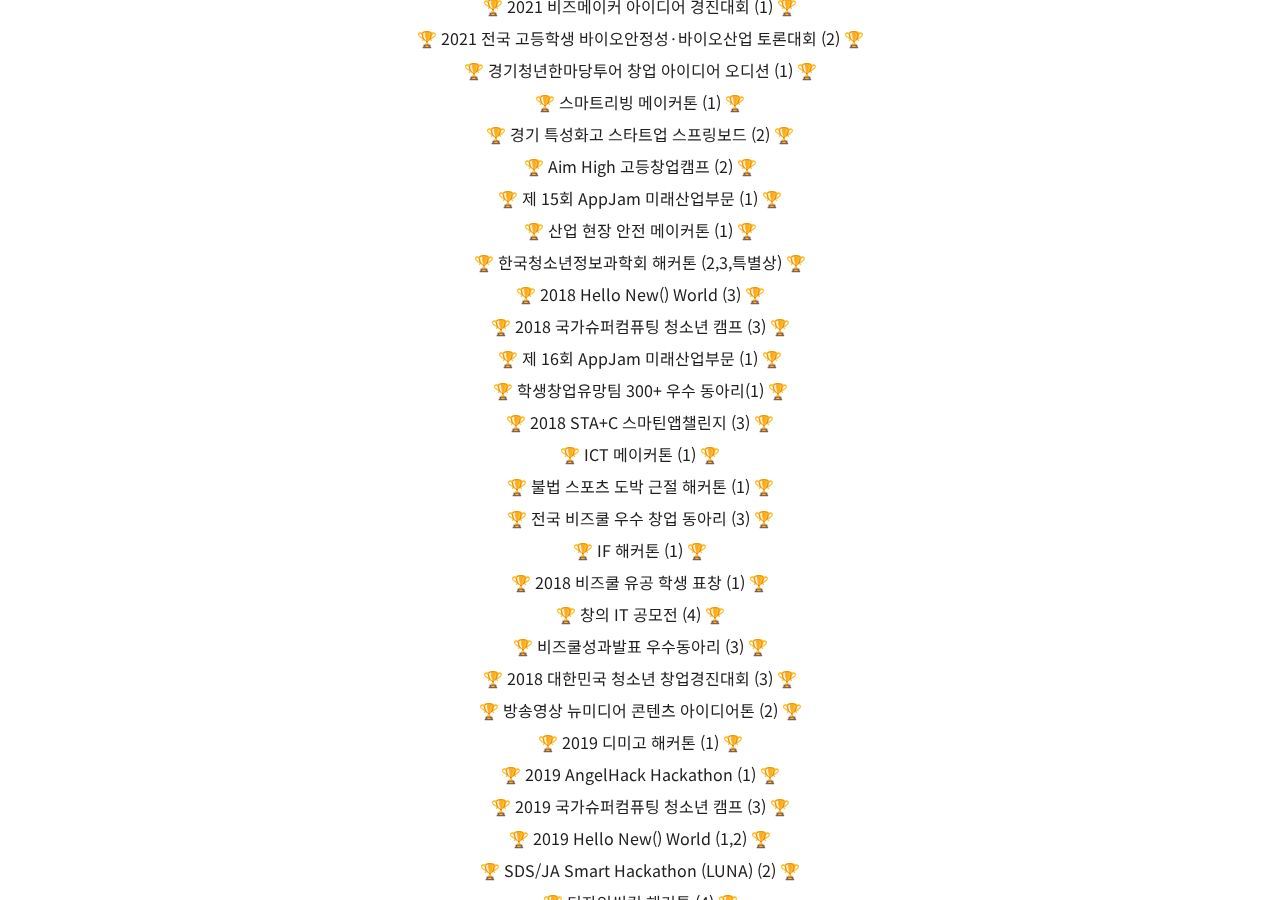
<file: award-scroll.html>
<!DOCTYPE html>
<html lang="ko">
  <head>
    <meta charset="UTF-8" />
    <meta http-equiv="X-UA-Compatible" content="IE=edge" />
    <meta name="viewport" content="width=device-width, initial-scale=1.0" />
    <title>Document</title>
    <link href="https://fonts.googleapis.com/css2?family=Noto+Sans+KR:wght@500&display=swap" rel="stylesheet">
    <style>
        body {
            margin: 0;
            overflow: hidden;
            white-space: nowrap;
            -ms-overflow-style: none; /* IE and Edge */
            scrollbar-width: none;
            font-family: 'Noto Sans KR';
            display: flex;
            justify-content: center;
        }
        .container {
            position: fixed;
            bottom: var(--fixed-y);
            display: flex;
            flex-direction: column;
            /* justify-content: center; */
        }
        .scroll-item {
            color: #202020;
            font-size: 1rem;
            height: 1rem;
            align-self: center;
            padding: 0;
            margin: 0.5rem 0;
        }
    </style>
  </head>
  <body>
    <div class="container">
        <div class="scroll-item"> 🏆 2021 JA Korea·삼성 창업놀이터 (2) 🏆 </div>
        <div class="scroll-item"> 🏆 2021 국민대·JA Korea 온라인 창업캠프 (1) 🏆 </div>
        <div class="scroll-item"> 🏆 2021 STA+C 스마틴앱챌린지 (2) 🏆 </div>
        <div class="scroll-item"> 🏆 2021 생활SOC 공모전 (3) 🏆 </div>
        <div class="scroll-item"> 🏆 2021 비즈메이커 아이디어 경진대회 (1) 🏆 </div>
        <div class="scroll-item"> 🏆 2021 전국 고등학생 바이오안정성·바이오산업 토론대회 (2) 🏆 </div>
        <div class="scroll-item"> 🏆 경기청년한마당투어 창업 아이디어 오디션 (1) 🏆 </div>
        <div class="scroll-item"> 🏆 스마트리빙 메이커톤 (1) 🏆 </div>
        <div class="scroll-item"> 🏆 경기 특성화고 스타트업 스프링보드 (2) 🏆 </div>
        <div class="scroll-item"> 🏆 Aim High 고등창업캠프 (2) 🏆 </div>
        <div class="scroll-item"> 🏆 제 15회 AppJam 미래산업부문 (1) 🏆 </div>
        <div class="scroll-item"> 🏆 산업 현장 안전 메이커톤 (1) 🏆 </div>
        <div class="scroll-item"> 🏆 한국청소년정보과학회 해커톤 (2,3,특별상) 🏆 </div>
        <div class="scroll-item"> 🏆 2018 Hello New() World (3) 🏆 </div>
        <div class="scroll-item"> 🏆 2018 국가슈퍼컴퓨팅 청소년 캠프 (3) 🏆 </div>
        <div class="scroll-item"> 🏆 제 16회 AppJam 미래산업부문 (1) 🏆 </div>
        <div class="scroll-item"> 🏆 학생창업유망팀 300+ 우수 동아리(1) 🏆 </div>
        <div class="scroll-item"> 🏆 2018 STA+C 스마틴앱챌린지 (3) 🏆 </div>
        <div class="scroll-item"> 🏆 ICT 메이커톤 (1) 🏆 </div>
        <div class="scroll-item"> 🏆 불법 스포츠 도박 근절 해커톤 (1) 🏆 </div>
        <div class="scroll-item"> 🏆 전국 비즈쿨 우수 창업 동아리 (3) 🏆 </div>
        <div class="scroll-item"> 🏆 IF 해커톤 (1) 🏆 </div>
        <div class="scroll-item"> 🏆 2018 비즈쿨 유공 학생 표창 (1) 🏆 </div>
        <div class="scroll-item"> 🏆 창의 IT 공모전 (4) 🏆 </div>
        <div class="scroll-item"> 🏆 비즈쿨성과발표 우수동아리 (3) 🏆 </div>
        <div class="scroll-item"> 🏆 2018 대한민국 청소년 창업경진대회 (3) 🏆 </div>
        <div class="scroll-item"> 🏆 방송영상 뉴미디어 콘텐츠 아이디어톤 (2) 🏆 </div>
        <div class="scroll-item"> 🏆 2019 디미고 해커톤 (1) 🏆 </div>
        <div class="scroll-item"> 🏆 2019 AngelHack Hackathon (1) 🏆 </div>
        <div class="scroll-item"> 🏆 2019 국가슈퍼컴퓨팅 청소년 캠프 (3) 🏆 </div>
        <div class="scroll-item"> 🏆 2019 Hello New() World (1,2) 🏆 </div>
        <div class="scroll-item"> 🏆 SDS/JA Smart Hackathon (LUNA) (2) 🏆 </div>
        <div class="scroll-item"> 🏆 디자인씽킹 해커톤 (4) 🏆 </div>
        <div class="scroll-item"> 🏆 소셜벤처 경연대회 (서울권역) (2) 🏆 </div>
        <div class="scroll-item"> 🏆 유관순상/유관순횃불상 (1) 🏆 </div>
        <div class="scroll-item"> 🏆 2019 대한민국 청소년 창업경진대회 (1,2,3,특별상) 🏆 </div>
        <div class="scroll-item"> 🏆 방구석 메이커톤 (1) 🏆 </div>
        <div class="scroll-item"> 🏆 한국코드페어 착한상상 (2) 🏆 </div>
        <div class="scroll-item"> 🏆 ICT 장애인 보조공학기기 공모전 (특별상) 🏆 </div>
        <div class="scroll-item"> 🏆 KAIST 전국 고등학교 동아리 소프트웨어 공모전 (3) 🏆 </div>
        <div class="scroll-item"> 🏆 데이터 크리에이터 캠프 (1,2) 🏆 </div>
        <div class="scroll-item"> 🏆 대한민국 바로 알리기 AI 공모전 (3) 🏆 </div>
        <div class="scroll-item"> 🏆 TCE X AI CODE FAIR (1) 🏆 </div>
        <div class="scroll-item"> 🏆 2018 삼성 주니어 소프트웨어 창작대회 (3) 🏆 </div>
        <div class="scroll-item"> 🏆 2018 Smart Hackers Digital Leadership 'Do Re Mi’ (3) 🏆 </div>
        <div class="scroll-item"> 🏆 2018 수원정보과학축제 3D 프린팅 해커톤 (1) 🏆 </div>
        <div class="scroll-item"> 🏆 2018 임팩터톤 (1) 🏆 </div>
        <div class="scroll-item"> 🏆 2018 전국 동아리 경진대회 (3) 🏆 </div>
        <div class="scroll-item"> 🏆 제 17회 AppJam 미래산업부문 (1) 🏆 </div>
        <div class="scroll-item"> 🏆 2019 하이톤 생활부문 (1) 🏆 </div>
    <script>
        container = document.getElementsByClassName('container')[0];
        items = document.getElementsByClassName('scroll-item');

        containerH = container.offsetHeight;
        itemH = containerH / items.length;
        console.log(itemH);

        
        
        fixedY = 0;
        justMoved = false;
        justMovedClearTimeoutId = null;
        checkOvered = () => {
            if (fixedY < -(containerH - window.innerHeight)) {
                fixedY = -(containerH - window.innerHeight);
                container.style.top = fixedY + 'px';
            }
            if (fixedY > 0) {
                fixedY = 0;
                container.style.top = fixedY + 'px';
            }
            return 0;
            // 아이콘이 왼쪽을 넘어갔는지 확인
            while (-fixedY >= itemH) {
                let ele = items[0].cloneNode(true);
                container.appendChild(ele); 
                items[0].remove();
                items = document.getElementsByClassName('scroll-item');
                fixedY += itemH;
                container.style.top = fixedY + 'px';
            }
            // 아이콘이 오른쪽을 넘어갔는지 확인
            while (fixedY >= 0) {
                let ele = items[items.length-1].cloneNode(true);
                container.insertBefore(ele, container.firstChild);
                items[items.length-1].remove();
                items = document.getElementsByClassName('scroll-item');
                fixedY -= itemH;
                container.style.top = fixedY + 'px';
            }
        };
        setInterval(
            () => {
                if (!justMoved) {
                    container.style.top = fixedY + 'px';
                    fixedY -= 1;
                    checkOvered();
                }
            },
            15
        );
        document.body.addEventListener('wheel', (event) => {
            var delta = (event.deltaX == 0) ? event.deltaY : event.deltaX;
            if (Math.abs(delta) >= 10) {
                var alpha = 1 * delta / Math.abs(delta);
                var gamma = alpha;
                step = () => {
                    fixedY -= gamma;
                    container.style.top = fixedY + 'px';
                    checkOvered();
                    gamma += alpha;
                    if (Math.abs(gamma) < Math.abs(delta/10)) {
                        setTimeout(step, 5);
                    }
                }
                setTimeout(step, 5);
            }
            fixedY -= delta;
            container.style.top = fixedY + 'px';
            checkOvered();
            justMoved = true;
            if (justMovedClearTimeoutId !== null) {
                clearTimeout(justMovedClearTimeoutId);
            }
            justMovedClearTimeoutId = setTimeout(() => {
                justMoved = false;
            }, 1000);
            event.preventDefault();
            return false;
        }, {passive: false});
    </script>
  </body>
</html>
</file>
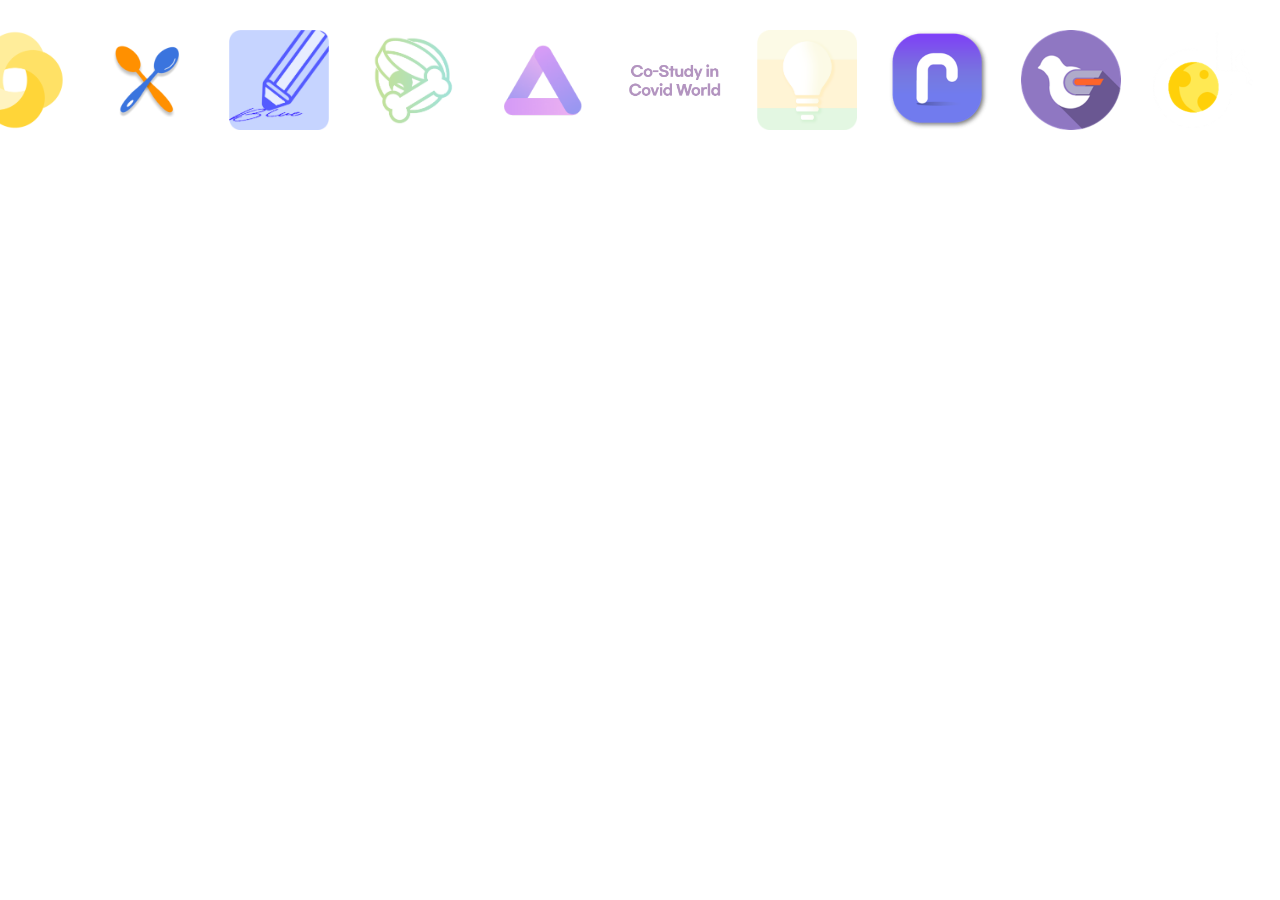
<file: icons-scroll.html>
<!DOCTYPE html>
<html lang="en">
  <head>
    <meta charset="UTF-8" />
    <meta http-equiv="X-UA-Compatible" content="IE=edge" />
    <meta name="viewport" content="width=device-width, initial-scale=1.0" />
    <title>Document</title>
    <style>
        body {
            margin: 0;
            overflow: hidden;
            white-space: nowrap;
            -ms-overflow-style: none; /* IE and Edge */
            scrollbar-width: none;
        }
        .container {
            position: fixed;
            left: var(--fixed-x);
            display: flex;
            flex-direction: row;
            /* justify-content: center; */
        }
        .scroll-item {
            width: 100px;
            align-self: center;
            padding: 0 1rem;
        }
    </style>
  </head>
  <body>
    <div class="container">
      <img class="scroll-item" src="https://luna-coding.github.io/luna-dimigoin/assets/images/items/2021 꽃팡이.png" />
      <img class="scroll-item" src="https://luna-coding.github.io/luna-dimigoin/assets/images/items/2021 달그락.png" />
      <img class="scroll-item" src="https://luna-coding.github.io/luna-dimigoin/assets/images/items/2021 블루펜슬.png" />
      <img class="scroll-item" src="https://luna-coding.github.io/luna-dimigoin/assets/images/items/2021 워커홀릭.png" />
      <img class="scroll-item" src="https://luna-coding.github.io/luna-dimigoin/assets/images/items/2021 하랑.png" />
      <img class="scroll-item" src="https://luna-coding.github.io/luna-dimigoin/assets/images/items/2021 co study in covid world.png" />
      <img class="scroll-item" src="https://luna-coding.github.io/luna-dimigoin/assets/images/items/2021 upcycling it.png" />
      <img class="scroll-item" src="https://luna-coding.github.io/luna-dimigoin/assets/images/items/2018 canetis.png" />
      <img class="scroll-item" src="https://luna-coding.github.io/luna-dimigoin/assets/images/items/2018 chain post.png" />
      <img class="scroll-item" src="https://luna-coding.github.io/luna-dimigoin/assets/images/items/2018 for moon.png" />
      <img class="scroll-item" src="https://luna-coding.github.io/luna-dimigoin/assets/images/items/2018 stellar.png" />
      <img class="scroll-item" src="https://luna-coding.github.io/luna-dimigoin/assets/images/items/2018 we r.png" />
      <img class="scroll-item" src="https://luna-coding.github.io/luna-dimigoin/assets/images/items/2018 witch.png" />
      <img class="scroll-item" src="https://luna-coding.github.io/luna-dimigoin/assets/images/items/2019 arai.png" />
      <img class="scroll-item" src="https://luna-coding.github.io/luna-dimigoin/assets/images/items/2019 hana.png" />
      <img class="scroll-item" src="https://luna-coding.github.io/luna-dimigoin/assets/images/items/2019 home mate.png" />
      <img class="scroll-item" src="https://luna-coding.github.io/luna-dimigoin/assets/images/items/2019 luminous.png" />    
      <img class="scroll-item" src="https://luna-coding.github.io/luna-dimigoin/assets/images/items/2019 my little farm.png" />
      <img class="scroll-item" src="https://luna-coding.github.io/luna-dimigoin/assets/images/items/2019 vredu.png" />
      <img class="scroll-item" src="https://luna-coding.github.io/luna-dimigoin/assets/images/items/2019 너의 우산.png" />
      <img class="scroll-item" src="https://luna-coding.github.io/luna-dimigoin/assets/images/items/2019 바람.png" />
      <img class="scroll-item" src="https://luna-coding.github.io/luna-dimigoin/assets/images/items/2019 화모니.png" />
      <img class="scroll-item" src="https://luna-coding.github.io/luna-dimigoin/assets/images/items/2020 dr.daily.png" />
      <img class="scroll-item" src="https://luna-coding.github.io/luna-dimigoin/assets/images/items/2020 fcukdetector.png" />
      <img class="scroll-item" src="https://luna-coding.github.io/luna-dimigoin/assets/images/items/2020 gjgj.png" />
      <img class="scroll-item" src="https://luna-coding.github.io/luna-dimigoin/assets/images/items/2020 greengrape.png" />
      <img class="scroll-item" src="https://luna-coding.github.io/luna-dimigoin/assets/images/items/2020 ttv.png" />
      <img class="scroll-item" src="https://luna-coding.github.io/luna-dimigoin/assets/images/items/2020 쉿.png" />
    </div>
    <script>
        container = document.getElementsByClassName('container')[0];
        items = document.getElementsByClassName('scroll-item');
        containerW = container.offsetWidth;
        itemW = containerW / items.length;  // item의 width는 동일해야 함
        fixedX = 0;
        justMoved = false;
        justMovedClearTimeoutId = null;
        checkOvered = () => {
            // 아이콘이 왼쪽을 넘어갔는지 확인
            while (-fixedX >= itemW) {
                let ele = items[0].cloneNode();
                container.appendChild(ele);
                items[0].remove();
                items = document.getElementsByClassName('scroll-item');
                fixedX += itemW;
                container.style.left = fixedX + 'px';
            }
            // 아이콘이 오른쪽을 넘어갔는지 확인
            while (fixedX >= 0) {
                let ele = items[items.length-1].cloneNode();
                container.insertBefore(ele, container.firstChild);
                items[items.length-1].remove();
                items = document.getElementsByClassName('scroll-item');
                fixedX -= itemW;
                container.style.left = fixedX + 'px';
            }
        };
        setInterval(
            () => {
                if (!justMoved) {
                    container.style.left = fixedX + 'px';
                    fixedX -= 1;
                    checkOvered();
                }
            },
            15
        );
        document.body.addEventListener('wheel', (event) => {
            var delta = (event.deltaX == 0) ? event.deltaY : event.deltaX;
            if (Math.abs(delta) >= 10) {
                var alpha = 1 * delta / Math.abs(delta);
                var gamma = alpha;
                step = () => {
                    fixedX -= gamma;
                    container.style.left = fixedX + 'px';
                    checkOvered();
                    gamma += alpha;
                    if (Math.abs(gamma) < Math.abs(delta/10)) {
                        setTimeout(step, 5);
                    }
                }
                setTimeout(step, 5);
            }
            fixedX -= delta;
            container.style.left = fixedX + 'px';
            checkOvered();
            justMoved = true;
            if (justMovedClearTimeoutId !== null) {
                clearTimeout(justMovedClearTimeoutId);
            }
            justMovedClearTimeoutId = setTimeout(() => {
                justMoved = false;
            }, 1000);
            event.preventDefault();
            return false;
        }, {passive: false});
    </script>
  </body>
</html>
</file>
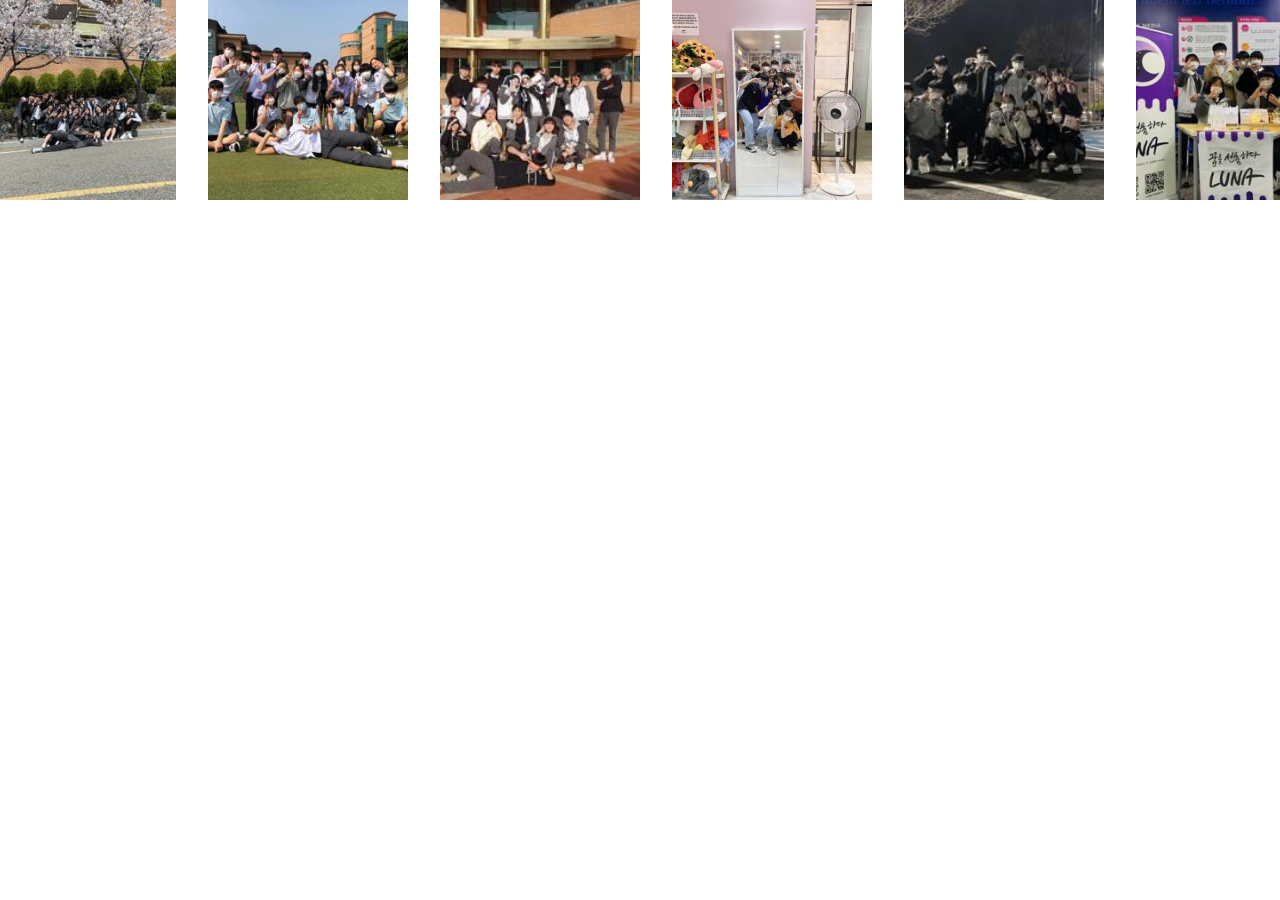
<file: people-scroll.html>
<!DOCTYPE html>
<html lang="en">
  <head>
    <meta charset="UTF-8" />
    <meta http-equiv="X-UA-Compatible" content="IE=edge" />
    <meta name="viewport" content="width=device-width, initial-scale=1.0" />
    <title>Document</title>
    <style>
        body {
            margin: 0;
            overflow: hidden;
            white-space: nowrap;
            -ms-overflow-style: none; /* IE and Edge */
            scrollbar-width: none;
        }
        .container {
            position: fixed;
            left: var(--fixed-x);
            display: flex;
            flex-direction: row;
            /* justify-content: center; */
        }
        .scroll-item {
            width: 200px;
            height: 200px;
            align-self: center;
            padding: 0;
            margin: 0 1rem;
            background-size: cover;
            
            background-position: center;
        }
    </style>
  </head>
  <body>
    <div class="container">
        <div class="scroll-item"></div>
        <div class="scroll-item"></div>
        <div class="scroll-item"></div>
        <div class="scroll-item"></div>
        <div class="scroll-item"></div>
        <div class="scroll-item"></div>
        <div class="scroll-item"></div>
        <div class="scroll-item"></div>
        <div class="scroll-item"></div>
        <div class="scroll-item"></div>
        <div class="scroll-item"></div>
        <div class="scroll-item"></div>
        <div class="scroll-item"></div>
        <div class="scroll-item"></div>
        <div class="scroll-item"></div>
        <div class="scroll-item"></div>
        <div class="scroll-item"></div>
        <div class="scroll-item"></div>
        <div class="scroll-item"></div>
        <div class="scroll-item"></div>
        <div class="scroll-item"></div>
        <div class="scroll-item"></div>
        <div class="scroll-item"></div>
        <div class="scroll-item"></div>
    <script>
        container = document.getElementsByClassName('container')[0];
        items = document.getElementsByClassName('scroll-item');

        for (var i in items) {
            if (i == items.length-1) {
                items[i].remove();
                break;
            }
            items[i].style.backgroundImage = 'url("https://luna-coding.github.io/luna-dimigoin/assets/images/people/' + (Number(i)+1) + '.jpg")'
        }

        // itemW = items[0].offsetWidth + items[0].style.marginLeft + items[0].style.marginRight;  // item의 width는 동일해야 함
        containerW = container.offsetWidth;
        itemW = containerW / items.length;
        console.log(itemW);
        
        fixedX = 0;
        justMoved = false;
        justMovedClearTimeoutId = null;
        checkOvered = () => {
            // 아이콘이 왼쪽을 넘어갔는지 확인
            while (-fixedX >= itemW) {
                let ele = items[0].cloneNode();
                container.appendChild(ele); 
                items[0].remove();
                items = document.getElementsByClassName('scroll-item');
                fixedX += itemW;
                container.style.left = fixedX + 'px';
            }
            // 아이콘이 오른쪽을 넘어갔는지 확인
            while (fixedX >= 0) {
                let ele = items[items.length-1].cloneNode();
                container.insertBefore(ele, container.firstChild);
                items[items.length-1].remove();
                items = document.getElementsByClassName('scroll-item');
                fixedX -= itemW;
                container.style.left = fixedX + 'px';
            }
        };
        setInterval(
            () => {
                if (!justMoved) {
                    container.style.left = fixedX + 'px';
                    fixedX -= 1;
                    checkOvered();
                }
            },
            20
        );
        document.body.addEventListener('wheel', (event) => {
            var delta = (event.deltaX == 0) ? event.deltaY : event.deltaX;
            if (Math.abs(delta) >= 10) {
                var alpha = 1 * delta / Math.abs(delta);
                var gamma = alpha;
                step = () => {
                    fixedX -= gamma;
                    container.style.left = fixedX + 'px';
                    checkOvered();
                    gamma += alpha;
                    if (Math.abs(gamma) < Math.abs(delta/10)) {
                        setTimeout(step, 5);
                    }
                }
                setTimeout(step, 5);
            }
            fixedX -= delta;
            container.style.left = fixedX + 'px';
            checkOvered();
            justMoved = true;
            if (justMovedClearTimeoutId !== null) {
                clearTimeout(justMovedClearTimeoutId);
            }
            justMovedClearTimeoutId = setTimeout(() => {
                justMoved = false;
            }, 1000);
            event.preventDefault();
            return false;
        }, {passive: false});
    </script>
  </body>
</html>
</file>
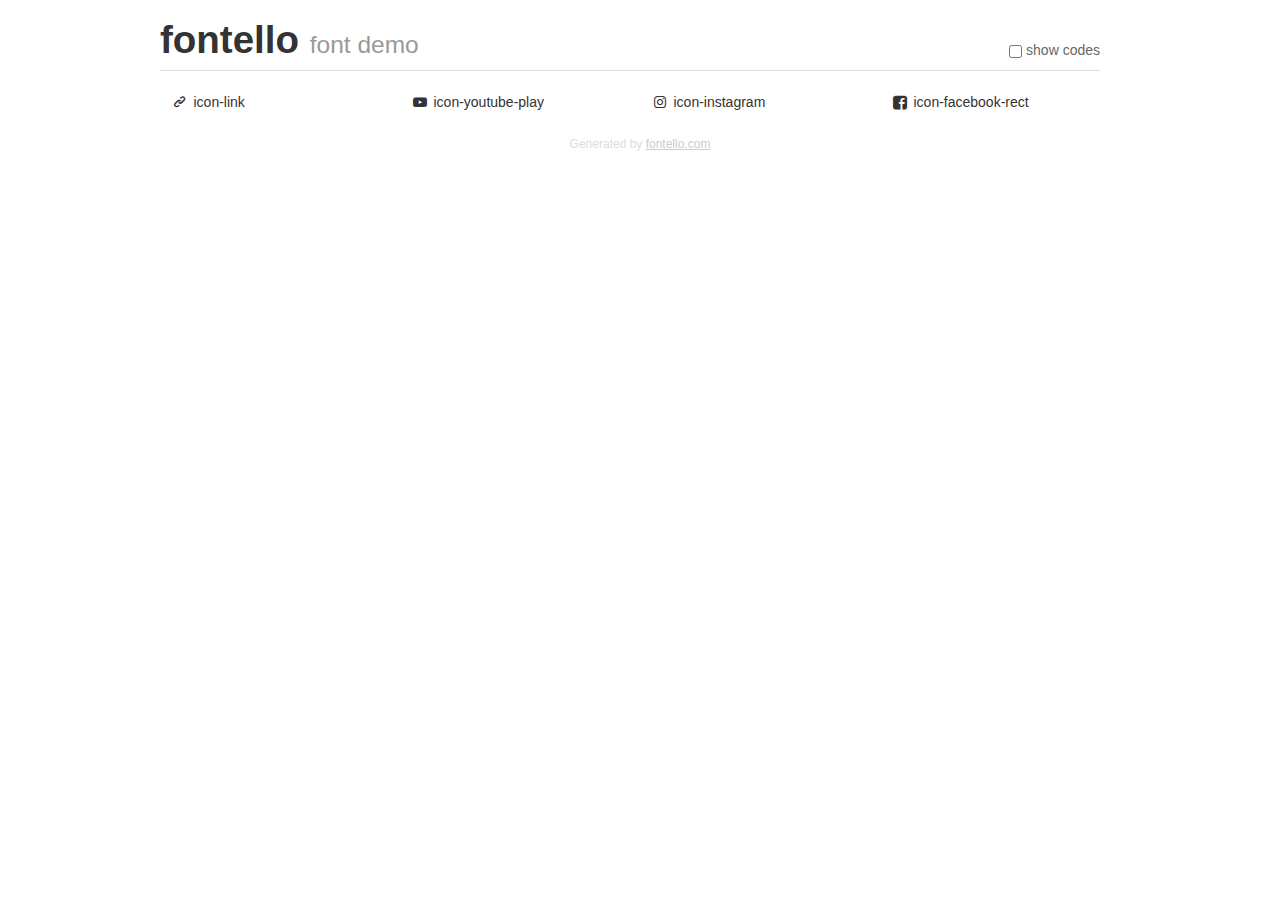
<file: fontello-455e2d75/demo.html>
<!DOCTYPE html>
<html>
  <head><!--[if lt IE 9]><script language="javascript" type="text/javascript" src="//html5shim.googlecode.com/svn/trunk/html5.js"></script><![endif]-->
    <meta charset="UTF-8"><style>/*
 * Bootstrap v2.2.1
 *
 * Copyright 2012 Twitter, Inc
 * Licensed under the Apache License v2.0
 * http://www.apache.org/licenses/LICENSE-2.0
 *
 * Designed and built with all the love in the world @twitter by @mdo and @fat.
 */
.clearfix {
  *zoom: 1;
}
.clearfix:before,
.clearfix:after {
  display: table;
  content: "";
  line-height: 0;
}
.clearfix:after {
  clear: both;
}
html {
  font-size: 100%;
  -webkit-text-size-adjust: 100%;
  -ms-text-size-adjust: 100%;
}
a:focus {
  outline: thin dotted #333;
  outline: 5px auto -webkit-focus-ring-color;
  outline-offset: -2px;
}
a:hover,
a:active {
  outline: 0;
}
button,
input,
select,
textarea {
  margin: 0;
  font-size: 100%;
  vertical-align: middle;
}
button,
input {
  *overflow: visible;
  line-height: normal;
}
button::-moz-focus-inner,
input::-moz-focus-inner {
  padding: 0;
  border: 0;
}
body {
  margin: 0;
  font-family: "Helvetica Neue", Helvetica, Arial, sans-serif;
  font-size: 14px;
  line-height: 20px;
  color: #333;
  background-color: #fff;
}
a {
  color: #08c;
  text-decoration: none;
}
a:hover {
  color: #005580;
  text-decoration: underline;
}
.row {
  margin-left: -20px;
  *zoom: 1;
}
.row:before,
.row:after {
  display: table;
  content: "";
  line-height: 0;
}
.row:after {
  clear: both;
}
[class*="span"] {
  float: left;
  min-height: 1px;
  margin-left: 20px;
}
.container,
.navbar-static-top .container,
.navbar-fixed-top .container,
.navbar-fixed-bottom .container {
  width: 940px;
}
.span12 {
  width: 940px;
}
.span11 {
  width: 860px;
}
.span10 {
  width: 780px;
}
.span9 {
  width: 700px;
}
.span8 {
  width: 620px;
}
.span7 {
  width: 540px;
}
.span6 {
  width: 460px;
}
.span5 {
  width: 380px;
}
.span4 {
  width: 300px;
}
.span3 {
  width: 220px;
}
.span2 {
  width: 140px;
}
.span1 {
  width: 60px;
}
[class*="span"].pull-right,
.row-fluid [class*="span"].pull-right {
  float: right;
}
.container {
  margin-right: auto;
  margin-left: auto;
  *zoom: 1;
}
.container:before,
.container:after {
  display: table;
  content: "";
  line-height: 0;
}
.container:after {
  clear: both;
}
p {
  margin: 0 0 10px;
}
.lead {
  margin-bottom: 20px;
  font-size: 21px;
  font-weight: 200;
  line-height: 30px;
}
small {
  font-size: 85%;
}
h1 {
  margin: 10px 0;
  font-family: inherit;
  font-weight: bold;
  line-height: 20px;
  color: inherit;
  text-rendering: optimizelegibility;
}
h1 small {
  font-weight: normal;
  line-height: 1;
  color: #999;
}
h1 {
  line-height: 40px;
}
h1 {
  font-size: 38.5px;
}
h1 small {
  font-size: 24.5px;
}
body {
  margin-top: 90px;
}
.header {
  position: fixed;
  top: 0;
  left: 50%;
  margin-left: -480px;
  background-color: #fff;
  border-bottom: 1px solid #ddd;
  padding-top: 10px;
  z-index: 10;
}
.footer {
  color: #ddd;
  font-size: 12px;
  text-align: center;
  margin-top: 20px;
}
.footer a {
  color: #ccc;
  text-decoration: underline;
}
.the-icons {
  font-size: 14px;
  line-height: 24px;
}
.switch {
  position: absolute;
  right: 0;
  bottom: 10px;
  color: #666;
}
.switch input {
  margin-right: 0.3em;
}
.codesOn .i-name {
  display: none;
}
.codesOn .i-code {
  display: inline;
}
.i-code {
  display: none;
}
@font-face {
      font-family: 'fontello';
      src: url('./font/fontello.eot?69386738');
      src: url('./font/fontello.eot?69386738#iefix') format('embedded-opentype'),
           url('./font/fontello.woff?69386738') format('woff'),
           url('./font/fontello.ttf?69386738') format('truetype'),
           url('./font/fontello.svg?69386738#fontello') format('svg');
      font-weight: normal;
      font-style: normal;
    }
     
     
    .demo-icon
    {
      font-family: "fontello";
      font-style: normal;
      font-weight: normal;
      speak: never;
     
      display: inline-block;
      text-decoration: inherit;
      width: 1em;
      margin-right: .2em;
      text-align: center;
      /* opacity: .8; */
     
      /* For safety - reset parent styles, that can break glyph codes*/
      font-variant: normal;
      text-transform: none;
     
      /* fix buttons height, for twitter bootstrap */
      line-height: 1em;
     
      /* Animation center compensation - margins should be symmetric */
      /* remove if not needed */
      margin-left: .2em;
     
      /* You can be more comfortable with increased icons size */
      /* font-size: 120%; */
     
      /* Font smoothing. That was taken from TWBS */
      -webkit-font-smoothing: antialiased;
      -moz-osx-font-smoothing: grayscale;
     
      /* Uncomment for 3D effect */
      /* text-shadow: 1px 1px 1px rgba(127, 127, 127, 0.3); */
    }
     </style>
    <link rel="stylesheet" href="css/animation.css"><!--[if IE 7]><link rel="stylesheet" href="css/" + font.fontname + "-ie7.css"><![endif]-->
    <script>
      function toggleCodes(on) {
        var obj = document.getElementById('icons');
      
        if (on) {
          obj.className += ' codesOn';
        } else {
          obj.className = obj.className.replace(' codesOn', '');
        }
      }
      
    </script>
  </head>
  <body>
    <div class="container header">
      <h1>fontello <small>font demo</small></h1>
      <label class="switch">
        <input type="checkbox" onclick="toggleCodes(this.checked)">show codes
      </label>
    </div>
    <div class="container" id="icons">
      <div class="row">
        <div class="the-icons span3" title="Code: 0xe800"><i class="demo-icon icon-link">&#xe800;</i> <span class="i-name">icon-link</span><span class="i-code">0xe800</span></div>
        <div class="the-icons span3" title="Code: 0xf16a"><i class="demo-icon icon-youtube-play">&#xf16a;</i> <span class="i-name">icon-youtube-play</span><span class="i-code">0xf16a</span></div>
        <div class="the-icons span3" title="Code: 0xf16d"><i class="demo-icon icon-instagram">&#xf16d;</i> <span class="i-name">icon-instagram</span><span class="i-code">0xf16d</span></div>
        <div class="the-icons span3" title="Code: 0xf301"><i class="demo-icon icon-facebook-rect">&#xf301;</i> <span class="i-name">icon-facebook-rect</span><span class="i-code">0xf301</span></div>
      </div>
    </div>
    <div class="container footer">Generated by <a href="https://fontello.com">fontello.com</a></div>
  </body>
</html>
</file>
<file: fontello-455e2d75/css/animation.css>
/*
   Animation example, for spinners
*/
.animate-spin {
  -moz-animation: spin 2s infinite linear;
  -o-animation: spin 2s infinite linear;
  -webkit-animation: spin 2s infinite linear;
  animation: spin 2s infinite linear;
  display: inline-block;
}
@-moz-keyframes spin {
  0% {
    -moz-transform: rotate(0deg);
    -o-transform: rotate(0deg);
    -webkit-transform: rotate(0deg);
    transform: rotate(0deg);
  }

  100% {
    -moz-transform: rotate(359deg);
    -o-transform: rotate(359deg);
    -webkit-transform: rotate(359deg);
    transform: rotate(359deg);
  }
}
@-webkit-keyframes spin {
  0% {
    -moz-transform: rotate(0deg);
    -o-transform: rotate(0deg);
    -webkit-transform: rotate(0deg);
    transform: rotate(0deg);
  }

  100% {
    -moz-transform: rotate(359deg);
    -o-transform: rotate(359deg);
    -webkit-transform: rotate(359deg);
    transform: rotate(359deg);
  }
}
@-o-keyframes spin {
  0% {
    -moz-transform: rotate(0deg);
    -o-transform: rotate(0deg);
    -webkit-transform: rotate(0deg);
    transform: rotate(0deg);
  }

  100% {
    -moz-transform: rotate(359deg);
    -o-transform: rotate(359deg);
    -webkit-transform: rotate(359deg);
    transform: rotate(359deg);
  }
}
@-ms-keyframes spin {
  0% {
    -moz-transform: rotate(0deg);
    -o-transform: rotate(0deg);
    -webkit-transform: rotate(0deg);
    transform: rotate(0deg);
  }

  100% {
    -moz-transform: rotate(359deg);
    -o-transform: rotate(359deg);
    -webkit-transform: rotate(359deg);
    transform: rotate(359deg);
  }
}
@keyframes spin {
  0% {
    -moz-transform: rotate(0deg);
    -o-transform: rotate(0deg);
    -webkit-transform: rotate(0deg);
    transform: rotate(0deg);
  }

  100% {
    -moz-transform: rotate(359deg);
    -o-transform: rotate(359deg);
    -webkit-transform: rotate(359deg);
    transform: rotate(359deg);
  }
}
</file>
